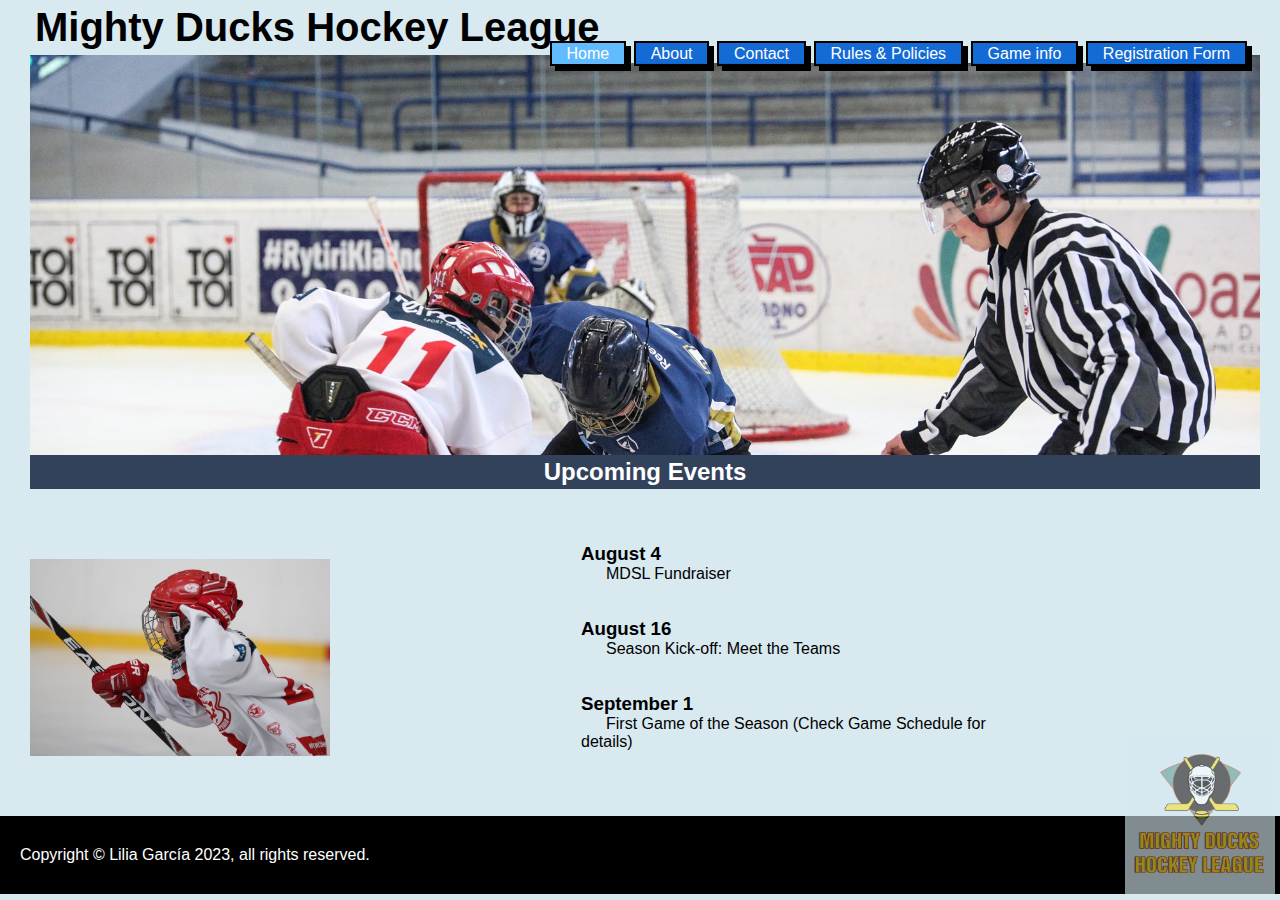
<file: index.html>
<!DOCTYPE html>
<html lang="en">
  <head>
    <meta charset="UTF-8" />
    <meta http-equiv="X-UA-Compatible" content="IE=edge" />
    <meta name="viewport" content="width=device-width, initial-scale=1.0" />
    <link
      rel="shortcut icon"
      href="./assets/images/favicon.ico"
      type="image/x-icon"
    />
    <link rel="stylesheet" href="./assets/styles/style.css" />
    <title>Mighty Ducks Hockey League</title>
  </head>
  <body>
    <header>
      <h1>Mighty Ducks Hockey League</h1>
      <nav>
        <div class="botones">
          <a href="#" class="active-page">Home</a>
          <a href="./aboutMDHL.html" class="desactive-page">About</a>
          <a href="./contact.html" class="desactive-page">Contact</a>
          <a href="./rules.html" class="desactive-page">Rules & Policies</a>
          <a href="./game_info.html" class="desactive-page">Game info</a>
          <a href="./registration.html" class="desactive-page">Registration Form</a>
        </div>
      </nav>
      <h2 class="title">Upcoming Events</h2>
    </header>
    <main>
      <section class="container-flex">
        <div class="imagen">
          <img
            src="./assets/images/hockey_1.jpg"
            alt="imagen hockey"
            width="300"
          />
        </div>

        <div class="logo">
          <img
            src="./assets/images/Logo_Mighty_ducks-01.png"
            alt="logo"
            width="150"
          />
        </div>

        <div class="container">
          <div class="box">
            <h3>August 4</h3>
            <p>MDSL Fundraiser</p>
          </div>
          <div class="box">
            <h3>August 16</h3>
            <p>Season Kick-off: Meet the Teams</p>
          </div>
          <div class="box">
            <h3>September 1</h3>
            <p>First Game of the Season (Check Game Schedule for details)</p>
          </div>
        </div>
      </section>
    </main>
    <footer>
      <p>Copyright &copy; Lilia García 2023, all rights reserved.</p>
    </footer>
  </body>
</html>
</file>
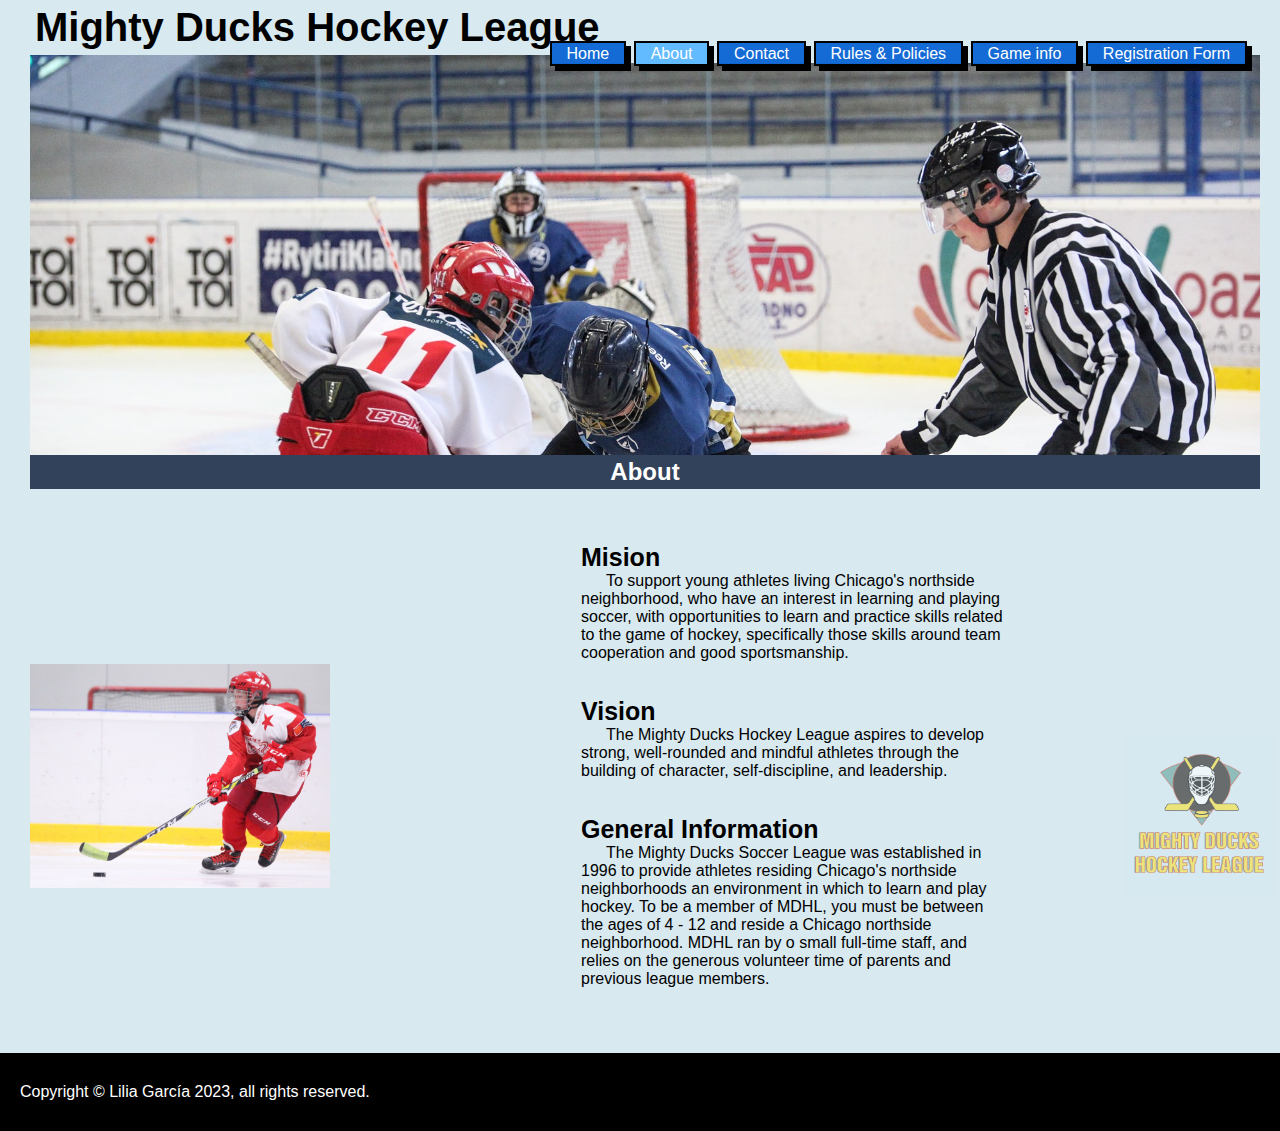
<file: aboutMDHL.html>
<!DOCTYPE html>
<html lang="en">
  <head>
    <meta charset="UTF-8" />
    <meta http-equiv="X-UA-Compatible" content="IE=edge" />
    <meta name="viewport" content="width=device-width, initial-scale=1.0" />
    <link
      rel="shortcut icon"
      href="./assets/images/favicon.ico"
      type="image/x-icon"
    />
    <link rel="stylesheet" href="./assets/styles/style.css" />
    <title>About MDHL</title>
  </head>
  <body>
    <header>
      <h1>Mighty Ducks Hockey League</h1>
      <nav>
        <div class="botones">
          <a href="./index.html" class="desactive-page">Home</a>
          <a href="#" class="active-page">About</a>
          <a href="./contact.html" class="desactive-page">Contact</a>
          <a href="./rules.html" class="desactive-page">Rules & Policies</a>
          <a href="./game_info.html" class="desactive-page">Game info</a>
          <a href="./registration.html" class="desactive-page">Registration Form</a>
        </div>
      </nav>
      <h2 class="title">About</h2>
    </header>

    <main>
      <section class="container-flex">
        <div class="imagen">
          <img src="./assets/images/hockey_2.jpg" alt="image2" width="300" />
        </div>

        <div class="logo">
          <img
            src="./assets/images/Logo_Mighty_ducks-01.png"
            alt="logo"
            width="150"
          />
        </div>

        <div class="container">
          <div class="box">
            <h2>Mision</h2>
            <p>
              To support young athletes living Chicago's northside neighborhood,
              who have an interest in learning and playing soccer, with
              opportunities to learn and practice skills related to the game of
              hockey, specifically those skills around team cooperation and good
              sportsmanship.
            </p>
          </div>
          <div class="box">
            <h2>Vision</h2>
            <p>
              The Mighty Ducks Hockey League aspires to develop strong,
              well-rounded and mindful athletes through the building of
              character, self-discipline, and leadership.
            </p>
          </div>
          <div class="box">
            <h2>General Information</h2>
            <p>
              The Mighty Ducks Soccer League was established in 1996 to provide
              athletes residing Chicago's northside neighborhoods an environment
              in which to learn and play hockey. To be a member of MDHL, you
              must be between the ages of 4 - 12 and reside a Chicago northside
              neighborhood. MDHL ran by o small full-time staff, and relies on
              the generous volunteer time of parents and previous league
              members.
            </p>
          </div>
        </div>
      </section>
    </main>

    <footer>
      <p>Copyright &copy; Lilia García 2023, all rights reserved.</p>
    </footer>
  </body>
</html>
</file>
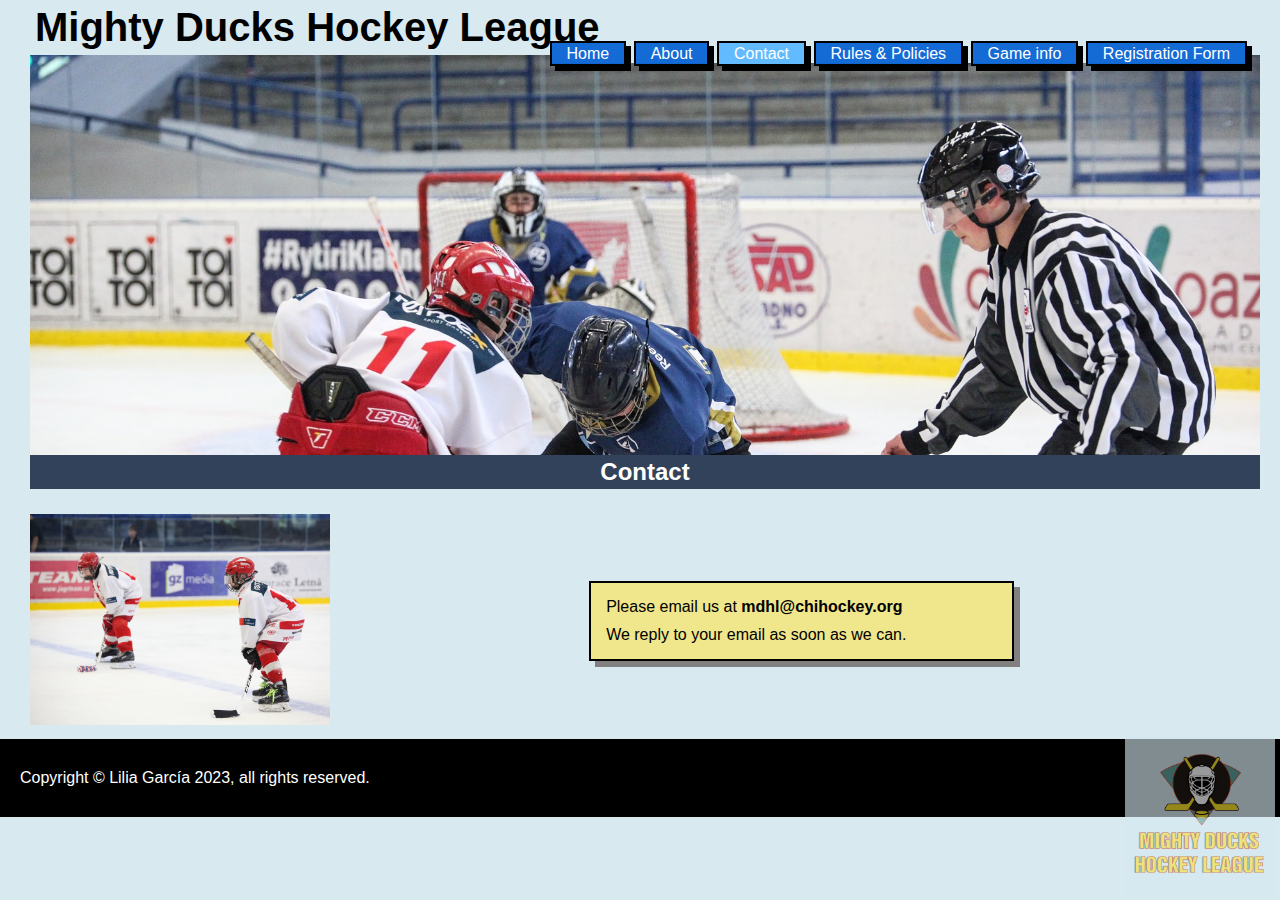
<file: contact.html>
<!DOCTYPE html>
<html lang="en">
  <head>
    <meta charset="UTF-8" />
    <meta http-equiv="X-UA-Compatible" content="IE=edge" />
    <meta name="viewport" content="width=device-width, initial-scale=1.0" />
    <link
      rel="shortcut icon"
      href="./assets/images/favicon.ico"
      type="image/x-icon"
    />
    <link rel="stylesheet" href="./assets/styles/style.css" />
    <title>Contact</title>
  </head>
  <body>
    <header>
      <h1>Mighty Ducks Hockey League</h1>
      <nav>
        <div class="botones">
          <a href="./index.html" class="desactive-page">Home</a>
          <a href="./aboutMDHL.html" class="desactive-page">About</a>
          <a href="#" class="active-page">Contact</a>
          <a href="./rules.html" class="desactive-page">Rules & Policies</a>
          <a href="./game_info.html" class="desactive-page">Game info</a>
          <a href="./registration.html" class="desactive-page">Registration Form</a>
        </div>
      </nav>
      <h2 class="title">Contact</h2>
    </header>

    <main>
      <div class="container-flex">
        <div class="imagen">
          <img src="./assets/images/hockey_3.jpg" alt="image3" width="300" />
        </div>

        <div class="logo">
          <img
            src="./assets/images/Logo_Mighty_ducks-01.png"
            alt="logo"
            width="150"
          />
        </div>

        <div class="container">
          <div class="contact">
            <p>
              Please email us at
              <a href="mailto:mdhl@chihockey.org">mdhl@chihockey.org</a>
            </p>
            <p>We reply to your email as soon as we can.</p>
          </div>
        </div>
      </div>
    </main>

    <footer>
      <p>Copyright &copy; Lilia García 2023, all rights reserved.</p>
    </footer>
  </body>
</html>
</file>
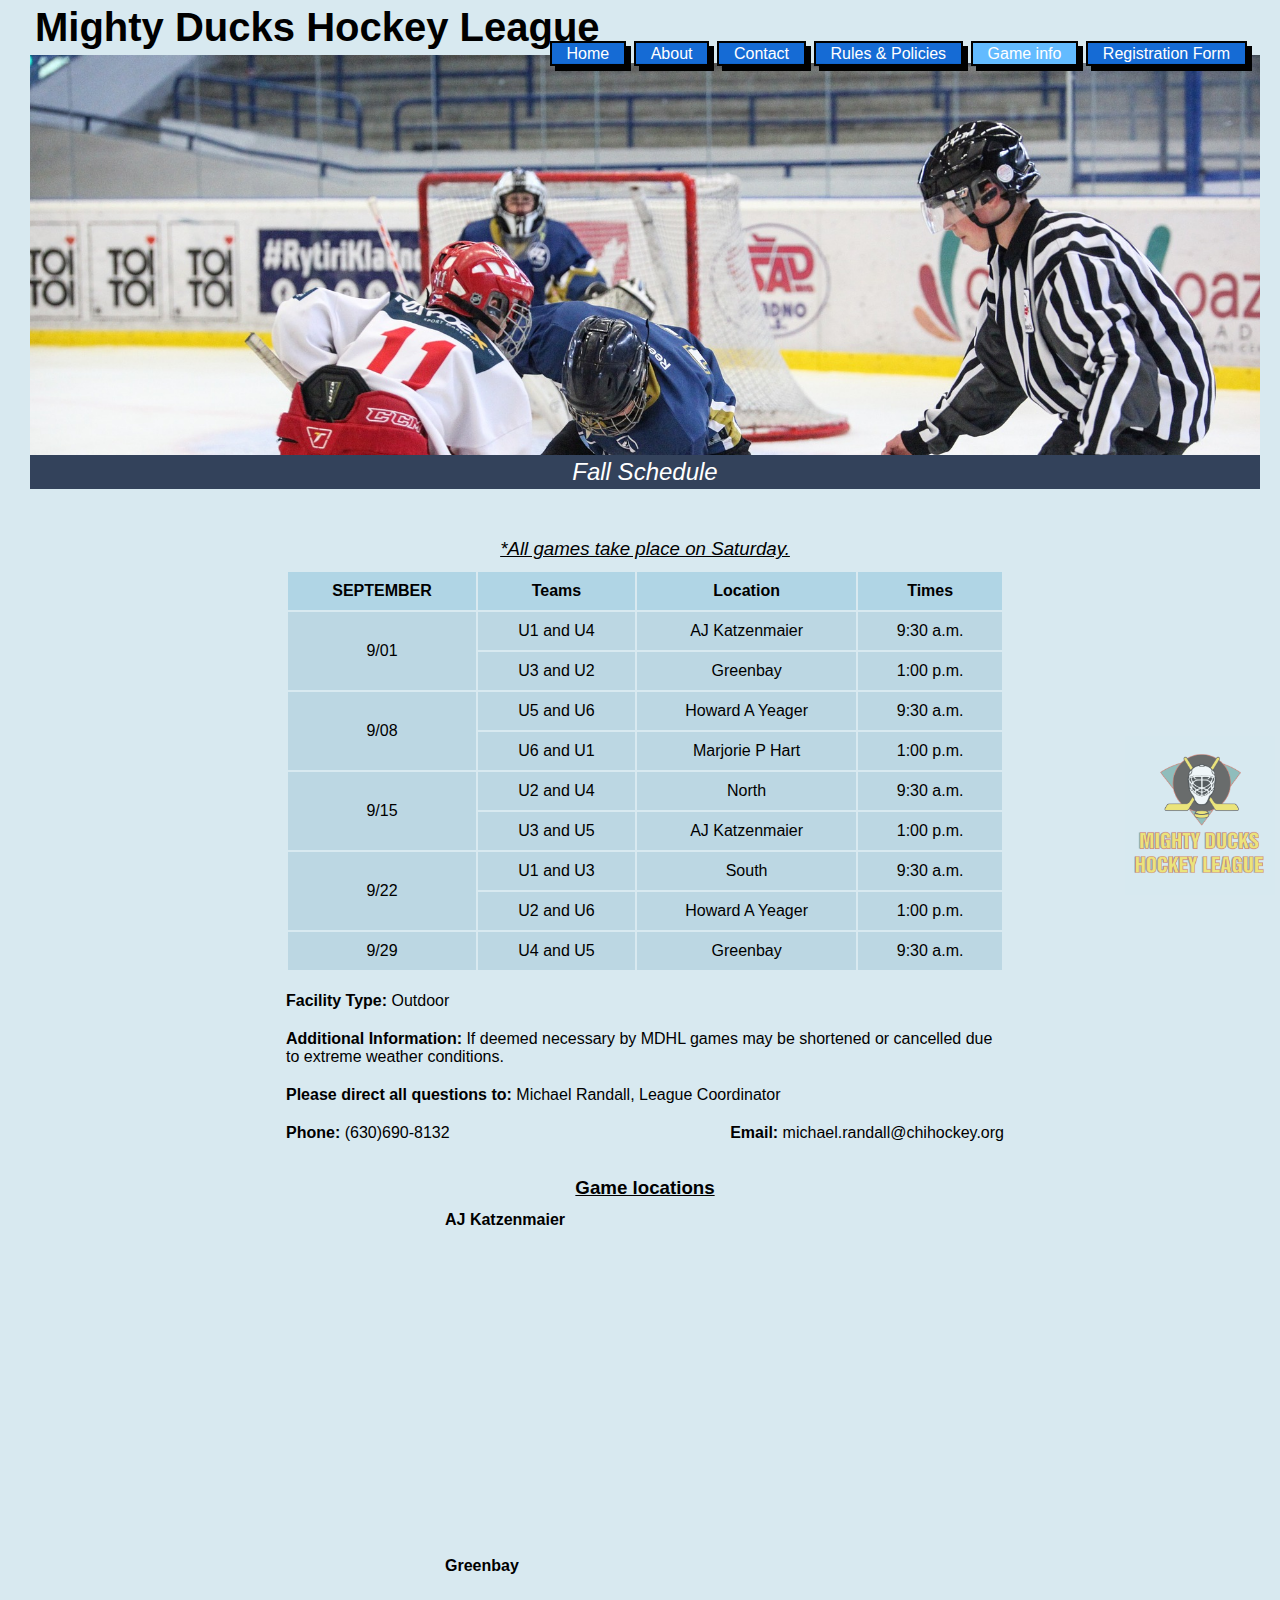
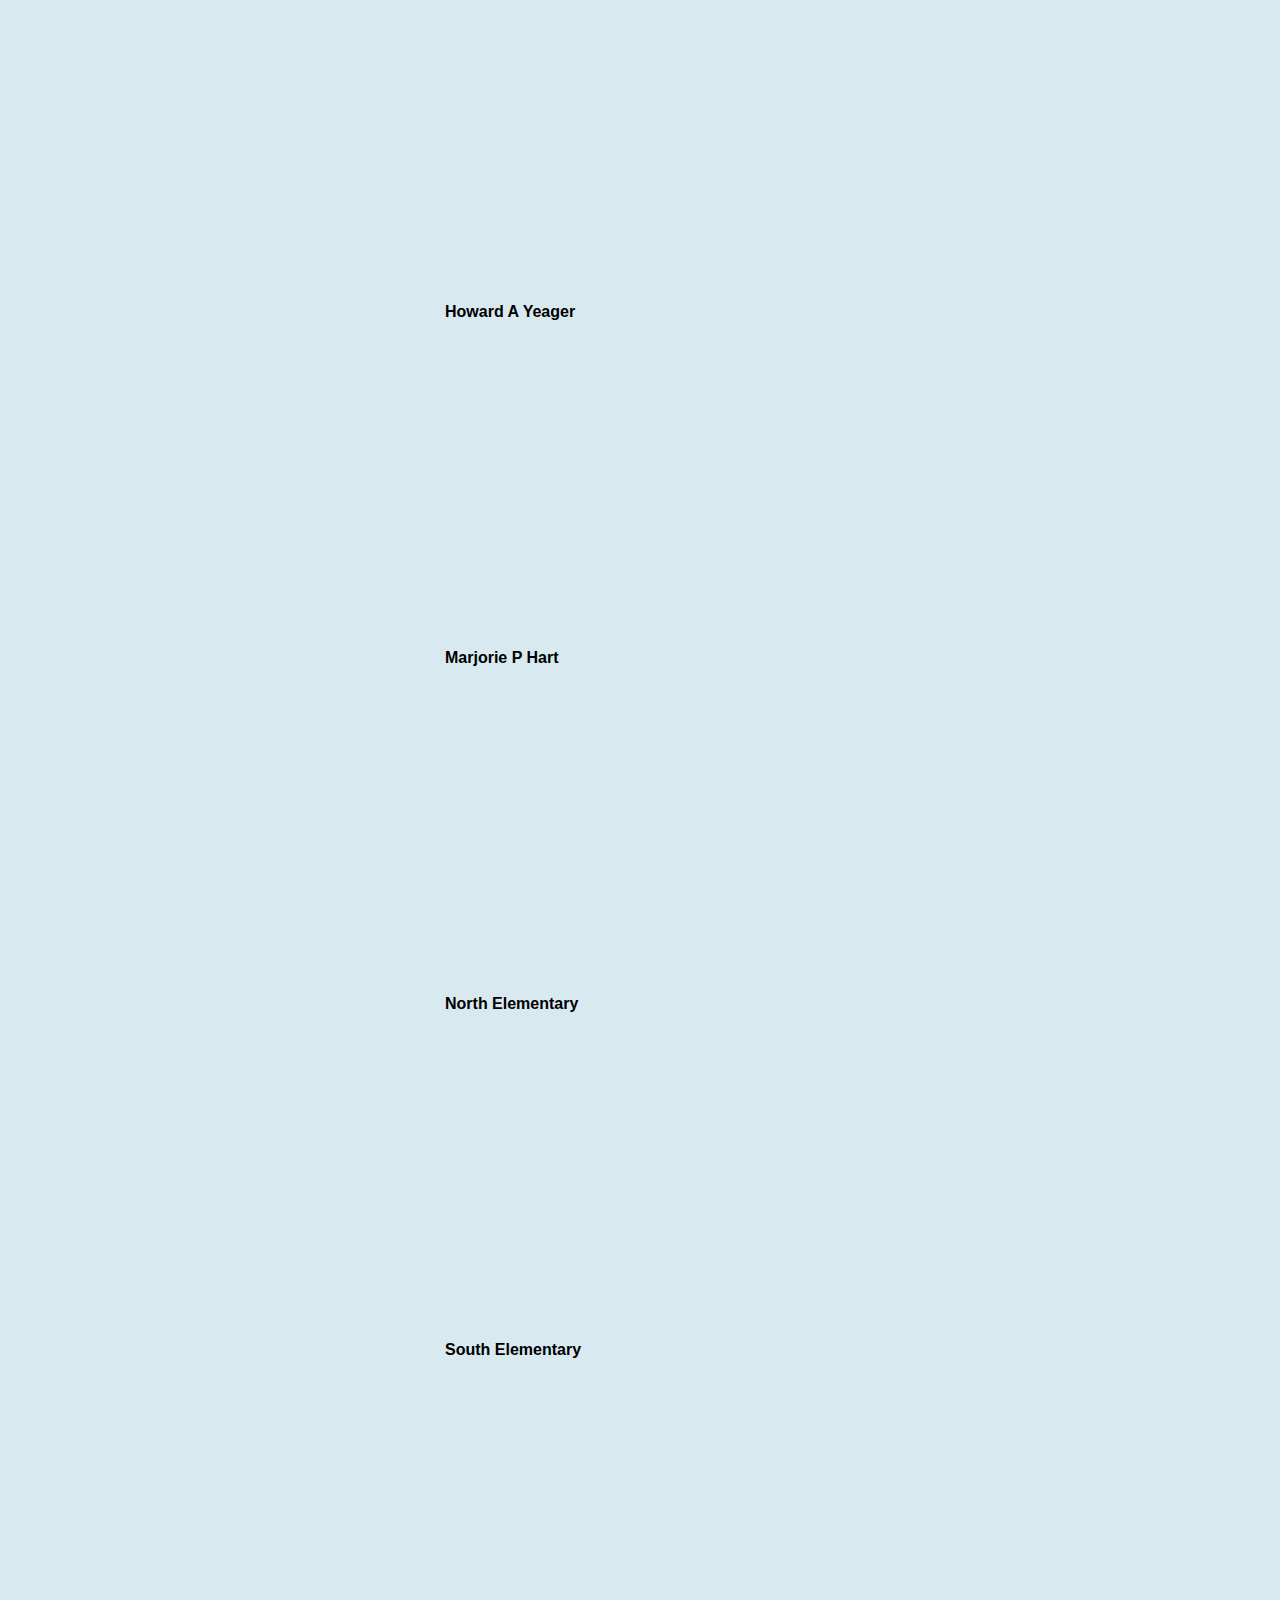
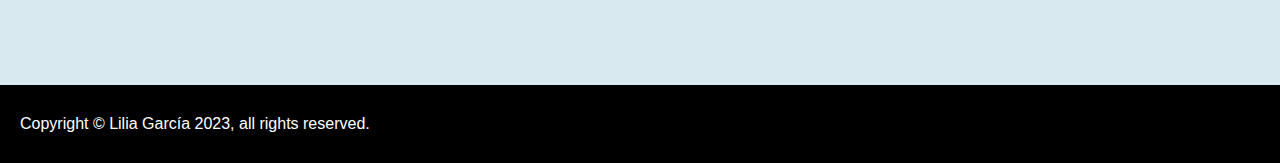
<file: game_info.html>
<!DOCTYPE html>
<html lang="en">
<head>
    <meta charset="UTF-8">
    <meta http-equiv="X-UA-Compatible" content="IE=edge">
    <meta name="viewport" content="width=device-width, initial-scale=1.0">
    <link rel="shortcut icon" href="./assets/images/favicon.ico" type="image/x-icon">
    <link rel="stylesheet" href="./assets/styles/style.css">
    <title>Game Information</title>
</head>
<body>
    <header>
        <h1>Mighty Ducks Hockey League</h1>
        <nav>
            <div class="botones">
                <a href="./index.html" class="desactive-page">Home</a>
                <a href="./aboutMDHL.html" class="desactive-page">About</a>
                <a href="./contact.html" class="desactive-page">Contact</a>
                <a href="./rules.html" class="desactive-page">Rules & Policies</a>
                <a href="#" class="active-page">Game info</a>
                <a href="./registration.html" class="desactive-page">Registration Form</a>
            </div>
        </nav>
        <h2 class="title game-info-title">Fall Schedule</h2>
    </header>

    <main>
        <section class="container-flex">
            <div class="logo">
                <img src="./assets/images/Logo_Mighty_ducks-01.png" alt="logo" width="150">
            </div>
            <div class="container">
                <h3 class="table-reference">*All games take place on Saturday.</h3>
                <table class="table">
                    <thead>
                        <tr>
                            <th>SEPTEMBER</th>
                            <th>Teams</th>
                            <th>Location</th>
                            <th>Times</th>
                        </tr>
                    </thead>
                    <tbody>
                        <tr>
                            <td rowspan="2">9/01</td>
                            <td>U1 and U4</td>
                            <td>AJ Katzenmaier</td>
                            <td>9:30 a.m.</td>
                        </tr>
                        <tr>
                            <td>U3 and U2</td>
                            <td>Greenbay</td>
                            <td>1:00 p.m.</td>
                        </tr>
                        
                        <tr>
                            <td rowspan="2">9/08</td>
                            <td>U5 and U6</td>
                            <td>Howard A Yeager</td>
                            <td>9:30 a.m.</td>
                        </tr>
                        <tr>
                            <td>U6 and U1</td>
                            <td>Marjorie P Hart</td>
                            <td>1:00 p.m.</td>
                        </tr>
                        
                        <tr>
                            <td rowspan="2">9/15</td>
                            <td>U2 and U4</td>
                            <td>North</td>
                            <td>9:30 a.m.</td>
                        </tr>
                        <tr>
                            <td>U3 and U5</td>
                            <td>AJ Katzenmaier</td>
                            <td>1:00 p.m.</td>
                        </tr>
            
                        <tr>
                            <td rowspan="2">9/22</td>
                            <td>U1 and U3</td>
                            <td>South</td>
                            <td>9:30 a.m.</td>
                        </tr>
                        <tr>
                            <td>U2 and U6</td>
                            <td>Howard A Yeager</td>
                            <td>1:00 p.m.</td>
                        </tr>
                        
                        <tr>
                            <td>9/29</td>
                            <td>U4 and U5</td>
                            <td>Greenbay</td>
                            <td>9:30 a.m.</td>
                        </tr>
                    </tbody>
                </table>
                
                <div class="game-info">
                    <p class="bold-text">Facility Type: <span class="text">Outdoor</span></p>
                    <p class="bold-text">Additional Information: <span class="text">If deemed 
                    necessary by MDHL games may be shortened or cancelled
                    due to extreme weather conditions.</span></p>
                    <p class="bold-text">Please direct all questions to: <span class="text">Michael Randall, League Coordinator</span></p>
                    <div class="contact-game-info">
                        <div class="bold-text">Phone: <span class="text"><a href="tel:(630)690-8132">(630)690-8132</a></span></div>
                        <div class="bold-text">Email: <span class="text"><a href="mailto:michael.randall@chihockey.org">michael.randall@chihockey.org</a></span></div>
                    </div>
                </div>
            </div>
        </section>
        <section class="container-flex-maps">
            <h3>Game locations</h3>
            <div class="map">
                <h4>AJ Katzenmaier</h4>
                <iframe src="https://www.google.com/maps/embed?pb=!1m18!1m12!1m3!1d26802.572752491236!2d-68.89760255813599!3d-32.88966453063467!2m3!1f0!2f0!3f0!3m2!1i1024!2i768!4f13.1!3m3!1m2!1s0x967e09b522bd5683%3A0x684a90ae779e7723!2sEstadio%20Malvinas%20Argentinas!5e0!3m2!1ses-419!2sar!4v1675777645449!5m2!1ses-419!2sar" width="400" height="300" style="border:0;" allowfullscreen="" loading="lazy" referrerpolicy="no-referrer-when-downgrade"></iframe>
            </div>
            <div class="map">
                <h4>Greenbay</h4>
                <iframe src="https://www.google.com/maps/embed?pb=!1m18!1m12!1m3!1d26803.51025523184!2d-68.8412117958069!3d-32.88656531336413!2m3!1f0!2f0!3f0!3m2!1i1024!2i768!4f13.1!3m3!1m2!1s0x967e09a7fb70a2b3%3A0x363d52327d3aafc0!2sGimnasio%20Municipal%20N%C2%B0%201!5e0!3m2!1ses-419!2sar!4v1675777690338!5m2!1ses-419!2sar" width="400" height="300" style="border:0;" allowfullscreen="" loading="lazy" referrerpolicy="no-referrer-when-downgrade"></iframe>
            </div>
            <div class="map">
                <h4>Howard A Yeager</h4>
                <iframe src="https://www.google.com/maps/embed?pb=!1m18!1m12!1m3!1d26794.743915364154!2d-68.81580591201791!3d-32.91553515997043!2m3!1f0!2f0!3f0!3m2!1i1024!2i768!4f13.1!3m3!1m2!1s0x967e0eaa71fa72d5%3A0x509e45e9366285ca!2sClub%20de%20Campo%20Mendoza!5e0!3m2!1ses-419!2sar!4v1675777730888!5m2!1ses-419!2sar" width="400" height="300" style="border:0;" allowfullscreen="" loading="lazy" referrerpolicy="no-referrer-when-downgrade"></iframe>
            </div>
            <div class="map">
                <h4>Marjorie P Hart</h4>
                <iframe src="https://www.google.com/maps/embed?pb=!1m18!1m12!1m3!1d18668.831559929822!2d-68.81055983829052!3d-32.94527911556615!2m3!1f0!2f0!3f0!3m2!1i1024!2i768!4f13.1!3m3!1m2!1s0x967e0b862af4d225%3A0x304febebd983e19e!2sClub%20Mendoza%20de%20Regatas%2C%20Sede%20El%20Torre%C3%B3n%2C%20%22Dr.%20Jos%C3%A9%20E.%20Nazar%22!5e0!3m2!1ses-419!2sar!4v1675777806961!5m2!1ses-419!2sar" width="400" height="300" style="border:0;" allowfullscreen="" loading="lazy" referrerpolicy="no-referrer-when-downgrade"></iframe>
            </div>
            <div class="map">
                <h4>North Elementary</h4>
                <iframe src="https://www.google.com/maps/embed?pb=!1m18!1m12!1m3!1d18671.227025787153!2d-68.8154053669315!3d-32.93393285041698!2m3!1f0!2f0!3f0!3m2!1i1024!2i768!4f13.1!3m3!1m2!1s0x967e0e99f1af09bd%3A0x345a1177200bbf87!2sLos%20Tordos%20Rugby%20Club!5e0!3m2!1ses-419!2sar!4v1675777836496!5m2!1ses-419!2sar" width="400" height="300" style="border:0;" allowfullscreen="" loading="lazy" referrerpolicy="no-referrer-when-downgrade"></iframe>
            </div>
            <div class="map">
                <h4>South Elementary</h4>
                <iframe src="https://www.google.com/maps/embed?pb=!1m18!1m12!1m3!1d18659.839481255967!2d-68.88665258435617!3d-32.987839729674825!2m3!1f0!2f0!3f0!3m2!1i1024!2i768!4f13.1!3m3!1m2!1s0x967e0aee49255505%3A0x83808e7e5b675029!2sClub%20del%20Personal%20del%20Banco%20de%20Mendoza!5e0!3m2!1ses-419!2sar!4v1675777877937!5m2!1ses-419!2sar" width="400" height="300" style="border:0;" allowfullscreen="" loading="lazy" referrerpolicy="no-referrer-when-downgrade"></iframe>
            </div>
        </section>
    </main>

    <footer>
        <p>Copyright &copy; Lilia García 2023, all rights reserved.</p>
    </footer>
</body>
</html>
</file>
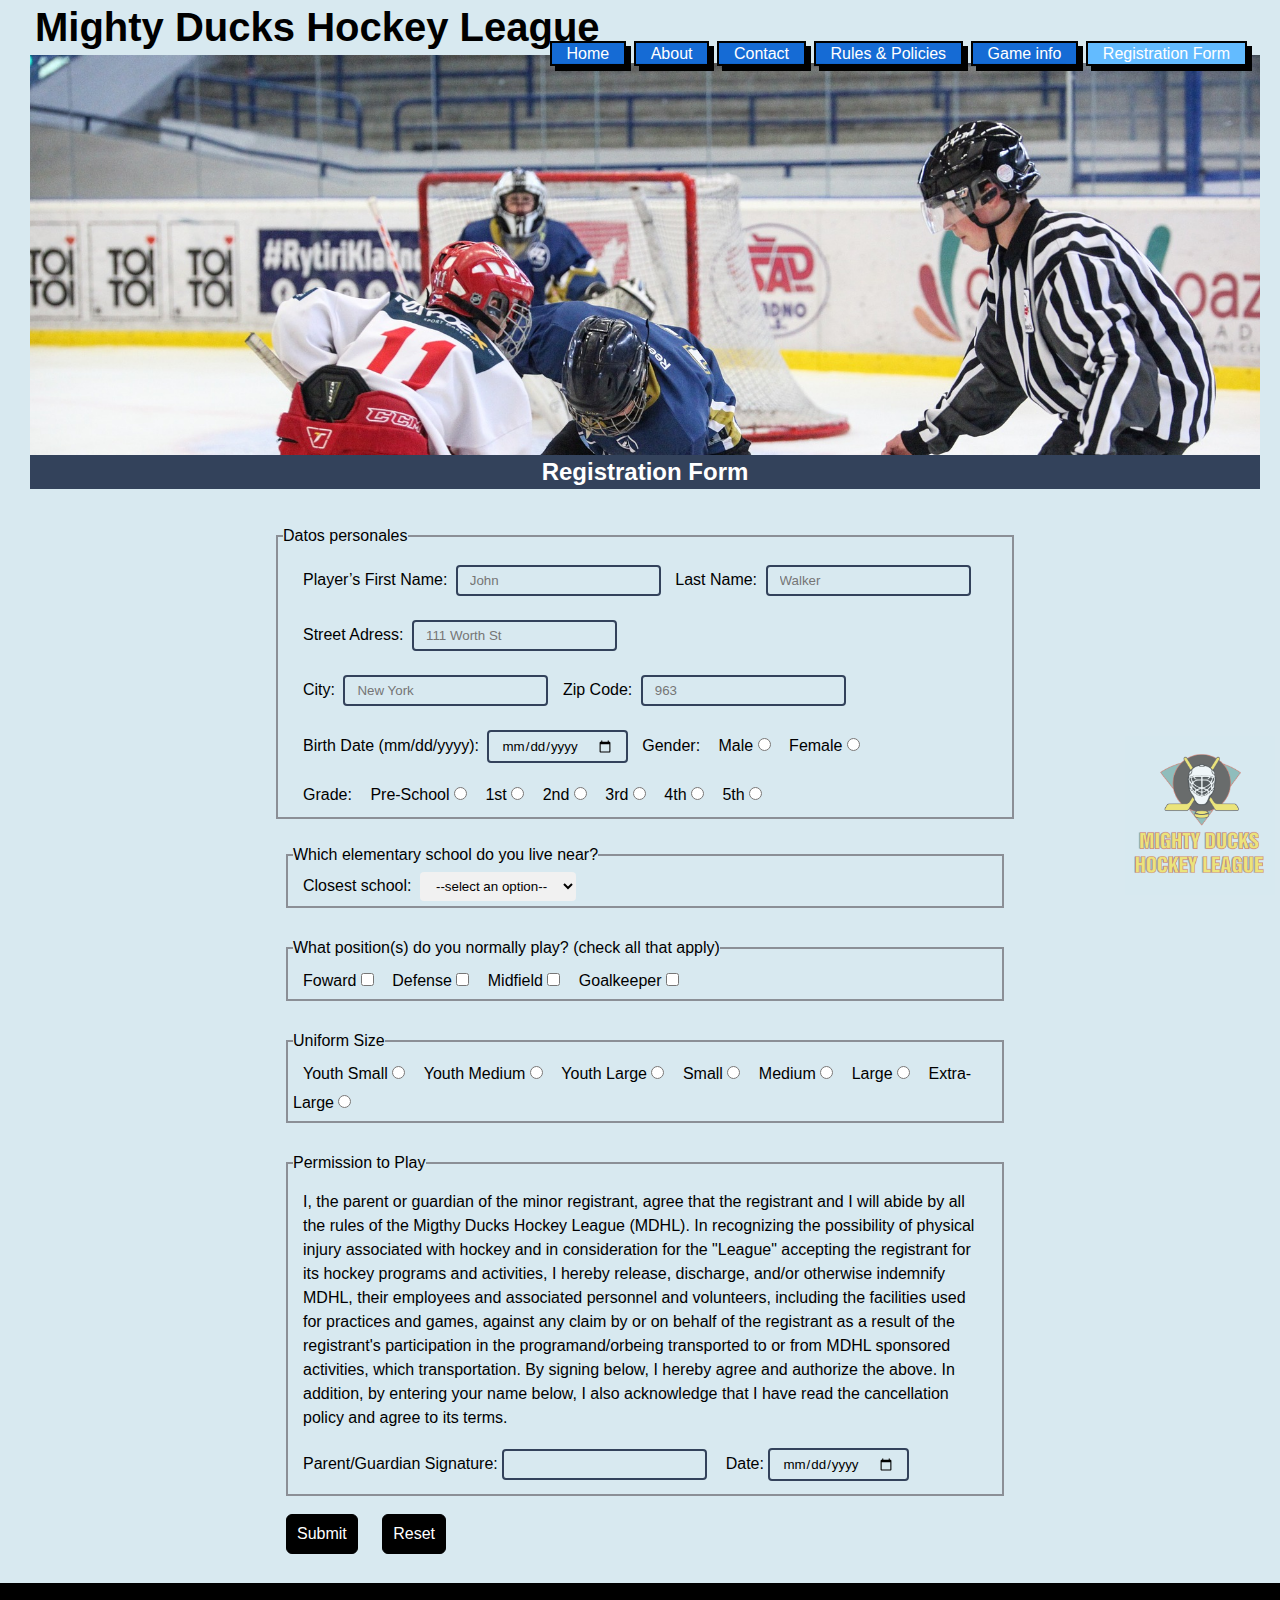
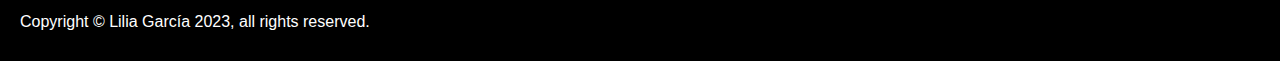
<file: registration.html>
<!DOCTYPE html>
<html lang="en">
<head>
    <meta charset="UTF-8">
    <meta http-equiv="X-UA-Compatible" content="IE=edge">
    <meta name="viewport" content="width=device-width, initial-scale=1.0">
    <link rel="shortcut icon" href="./assets/images/favicon.ico" type="image/x-icon">
    <link rel="stylesheet" href="./assets/styles/style.css">
    <title>Registration Form</title>
</head>
<body>
    <header>
        <h1>Mighty Ducks Hockey League</h1>
        <nav>
            <div class="botones">
                <a href="./index.html" class="desactive-page">Home</a>
                <a href="./aboutMDHL.html" class="desactive-page">About</a>
                <a href="./contact.html" class="desactive-page">Contact</a>
                <a href="./rules.html" class="desactive-page">Rules & Policies</a>
                <a href="./game_info.html" class="desactive-page">Game info</a>
                <a href="#" class="active-page">Registration Form</a>
            </div>
        </nav>
        <h2 class="title">Registration Form</h2>
    </header>
    <main>
        <div class="logo">
            <img src="./assets/images/Logo_Mighty_ducks-01.png" alt="logo" width="150">
        </div>
        <div class="container-form">
            <form action="show_data.html" method="get">
                <fieldset>
                    <legend>Datos personales</legend>
                    <div class="box-form">
                        <label for="first_name">Player’s First Name:</label>
                        <input type="text" id="first_name" name="first_name" placeholder="John" required>
                        <label for="last_name">Last Name:</label>
                        <input type="text" id="last_name" name="last_name" placeholder="Walker" required>
                    </div>
                    <div class="box-form">
                        <label for="adress">Street Adress:</label>
                        <input type="text" id="adress" name="adress" placeholder="111 Worth St" required>
                    </div>
                    <div class="box-form">
                        <label for="city">City:</label>
                        <input type="text" id="city" name="city" placeholder="New York" required>
                        <label for="zip-code">Zip Code:</label>
                        <input type="number" id="zip-code" name="zip-code" placeholder="963" required>
                    </div>
                    <div class="box-form">
                        <label for="birth-date">Birth Date (mm/dd/yyyy):</label>
                        <input type="date" id="birth-date" name="date">
                        <label>Gender:</label>
                        <label>
                            Male
                            <input type="radio" name="gender" id="male" value="M">
                        </label>
                        <label>
                            Female
                            <input type="radio" name="gender" id="female" value="F">
                        </label>
                    </div>
                    <div class="box-form">
                        <label>Grade:</label>
                        <label>
                            Pre-School
                            <input type="radio" name="grade" id="pre-school" value="pre-school">
                        </label>
                        <label>
                            1st
                            <input type="radio" name="grade" id="1st" value="1st">
                        </label>
                        <label>
                            2nd
                            <input type="radio" name="grade" id="2nd" value="2nd">
                        </label>
                        <label>
                            3rd
                            <input type="radio" name="grade" id="3rd" value="3rd">
                        </label>
                        <label>
                            4th
                            <input type="radio" name="grade" id="4th" value="4th">
                        </label>
                        <label>
                            5th
                            <input type="radio" name="grade" id="5th" value="5th">
                        </label>
                    </div>
                </fieldset>
                <div class="box-form">
                    <fieldset>
                        <legend>Which elementary school do you live near?</legend>
                        <label for="closest-school">Closest school:</label>
                        <select name="closest-school" id="closest-school">
                            <option selected disabled>--select an option--</option>
                            <option value="AJ Katzenmaier">AJ Katzenmaier</option>
                            <option value="Greenbay">Greenbay</option>
                            <option value="Howard A Yeager">Howard A Yeager</option>
                            <option value="Marjorie P Hart">Marjorie P Hart</option>
                            <option value="North Elementary">North Elementary</option>
                            <option value="South Elementary">South Elementary</option>
                        </select>
                    </fieldset>
                </div>
                <div class="box-form">
                    <fieldset>
                        <legend>What position(s) do you normally play? (check all that apply)</legend>
                        <label for="foward">
                            Foward
                            <input type="checkbox" name="position" id="foward" value="Foward">
                        </label>
                        <label for="defense">
                            Defense
                            <input type="checkbox" name="position" id="defense" value="Defense">
                        </label>
                        <label for="midfield">
                            Midfield
                            <input type="checkbox" name="position" id="midfield" value="Midfield">
                        </label>
                        <label for="goalkeeper">
                            Goalkeeper
                            <input type="checkbox" name="position" id="goalkeeper" value="Goalkeeper">
                        </label>
                    </fieldset>
                </div>
                <div class="box-form">
                    <fieldset>
                        <legend>Uniform Size</legend>
                        <label for="youth-small">
                            Youth Small
                            <input type="radio" name="uniform-size" id="youth-small" value="Youth Small">
                        </label>
                        <label for="youth-medium">
                            Youth Medium
                            <input type="radio" name="uniform-size" id="youth-medium" value="Youth Medium">
                        </label>
                        <label for="youth-large">
                            Youth Large
                            <input type="radio" name="uniform-size" id="youth-large" value="Youth Large">
                        </label>
                        <label for="small">
                            Small
                            <input type="radio" name="uniform-size" id="small" value="Small">
                        </label>
                        <label for="medium">
                            Medium
                            <input type="radio" name="uniform-size" id="medium" value="Medium">
                        </label>
                        <label for="large">
                            Large
                            <input type="radio" name="uniform-size" id="large" value="Large">
                        </label>
                        <label for="extra-large">
                            Extra-Large
                            <input type="radio" name="uniform-size" id="extra-large" value="Extra-Large">
                        </label>
                    </fieldset>
                </div>
                <div class="box-form">
                    <fieldset>
                        <legend>Permission to Play</legend>
                        <p>I, the parent or guardian of the minor registrant, agree that the registrant and I will abide by all the rules
                            of the Migthy Ducks Hockey League (MDHL). In recognizing the possibility of physical injury
                            associated with hockey and in consideration for the "League" accepting the registrant for its
                            hockey programs and activities, I hereby release, discharge, and/or otherwise indemnify MDHL,
                            their employees and associated personnel and volunteers, including the facilities used for
                            practices and games, against any claim by or on behalf of the registrant as a result of the
                            registrant's participation in the programand/orbeing transported to or from MDHL sponsored
                            activities, which transportation.
                            By signing below, I hereby agree and authorize the above. In addition, by entering your name below, I also
                            acknowledge that I have read the cancellation policy and agree to its terms.
                        </p>
                        <label>
                            Parent/Guardian Signature:
                            <input type="text" name="signature" id="signature" required>
                        </label>
                        <label>
                            Date:
                            <input type="date" name="date" id="date" required>
                        </label>
                    </fieldset>
                </div>
                <div class="box-form">
                    <button type="submit">Submit</button>
                    <button type="reset">Reset</button>
                </div>
            </form>
        </div>
    </main>
    <footer>
        <p>Copyright &copy; Lilia García 2023, all rights reserved.</p>
    </footer>
</body>
</html>
</file>
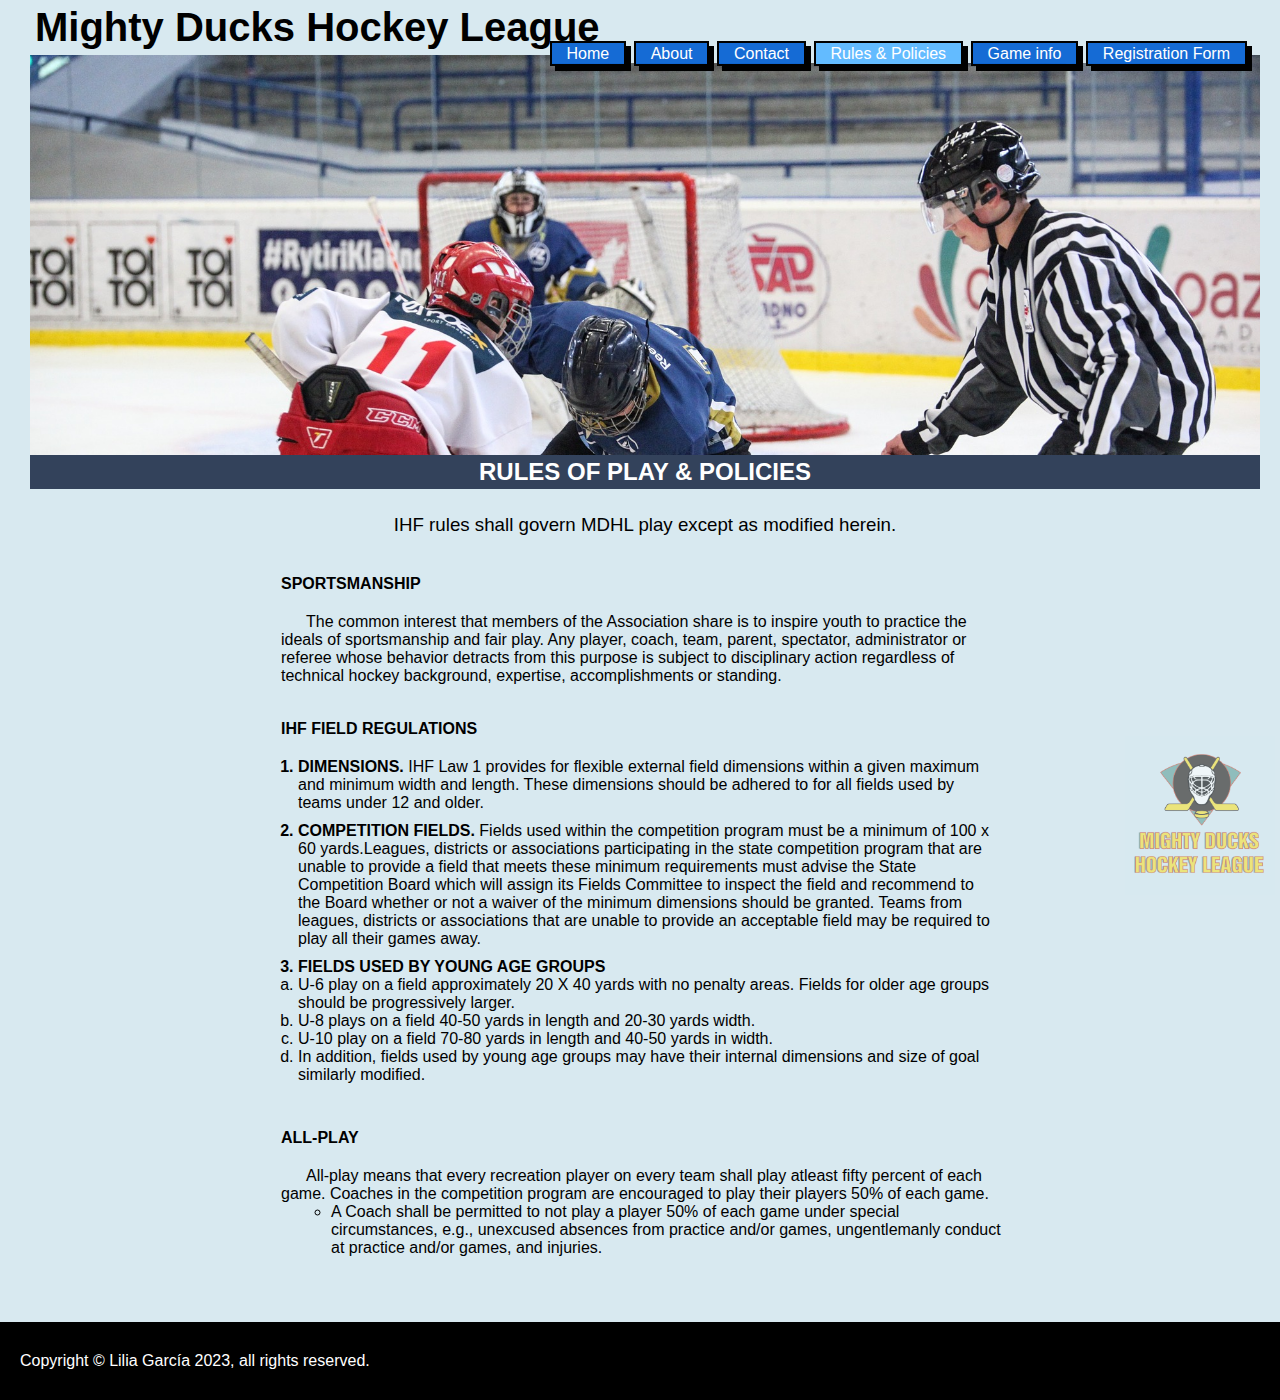
<file: rules.html>
<!DOCTYPE html>
<html lang="en">
  <head>
    <meta charset="UTF-8" />
    <meta http-equiv="X-UA-Compatible" content="IE=edge" />
    <meta name="viewport" content="width=device-width, initial-scale=1.0" />
    <link
      rel="shortcut icon"
      href="./assets/images/favicon.ico"
      type="image/x-icon"
    />
    <link rel="stylesheet" href="./assets/styles/style.css" />
    <title>Rules of Play & Policies</title>
  </head>
  <body>
    <header>
      <h1>Mighty Ducks Hockey League</h1>
      <nav>
        <div class="botones">
          <a href="./index.html" class="desactive-page">Home</a>
          <a href="./aboutMDHL.html" class="desactive-page">About</a>
          <a href="./contact.html" class="desactive-page">Contact</a>
          <a href="#" class="active-page">Rules & Policies</a>
          <a href="./game_info.html" class="desactive-page">Game info</a>
          <a href="./registration.html" class="desactive-page">Registration Form</a>
        </div>
      </nav>
      <h2 class="title">RULES OF PLAY & POLICIES</h2>
      <h3 class="rules">
        IHF rules shall govern MDHL play except as modified herein.
      </h3>
    </header>

    <main>
      <section class="container-flex">
        <div class="logo">
          <img
            src="./assets/images/Logo_Mighty_ducks-01.png"
            alt="logo"
            width="150"
          />
        </div>

        <div class="container">
          <div class="box">
            <h4>SPORTSMANSHIP</h4>
            <p>
              The common interest that members of the Association share is to
              inspire youth to practice the ideals of sportsmanship and fair
              play. Any player, coach, team, parent, spectator, administrator or
              referee whose behavior detracts from this purpose is subject to
              disciplinary action regardless of technical hockey background,
              expertise, accomplishments or standing.
            </p>
          </div>

          <div class="box">
            <h4>IHF FIELD REGULATIONS</h4>
            <ol type="1">
              <li class="item-lista">
                DIMENSIONS.
                <span class="text"
                  >IHF Law 1 provides for flexible external field dimensions
                  within a given maximum and minimum width and length. These
                  dimensions should be adhered to for all fields used by teams
                  under 12 and older.</span
                >
              </li>
              <li class="item-lista">
                COMPETITION FIELDS.
                <span class="text"
                  >Fields used within the competition program must be a minimum
                  of 100 x 60 yards.Leagues, districts or associations
                  participating in the state competition program that are unable
                  to provide a field that meets these minimum requirements must
                  advise the State Competition Board which will assign its
                  Fields Committee to inspect the field and recommend to the
                  Board whether or not a waiver of the minimum dimensions should
                  be granted. Teams from leagues, districts or associations that
                  are unable to provide an acceptable field may be required to
                  play all their games away.</span
                >
              </li>
              <li class="item-lista">
                FIELDS USED BY YOUNG AGE GROUPS
                <ol type="a" class="subitem-lista">
                  <li>
                    U-6 play on a field approximately 20 X 40 yards with no
                    penalty areas. Fields for older age groups should be
                    progressively larger.
                  </li>
                  <li>
                    U-8 plays on a field 40-50 yards in length and 20-30 yards
                    width.
                  </li>
                  <li>
                    U-10 play on a field 70-80 yards in length and 40-50 yards
                    in width.
                  </li>
                  <li>
                    In addition, fields used by young age groups may have their
                    internal dimensions and size of goal similarly modified.
                  </li>
                </ol>
              </li>
            </ol>
          </div>

          <div class="box">
            <h4>ALL-PLAY</h4>
            <p>
              All-play means that every recreation player on every team shall
              play atleast fifty percent of each game. Coaches in the
              competition program are encouraged to play their players 50% of
              each game.
            </p>
            <ul class="item-circle">
              <li>
                A Coach shall be permitted to not play a player 50% of each game
                under special circumstances, e.g., unexcused absences from
                practice and/or games, ungentlemanly conduct at practice and/or
                games, and injuries.
              </li>
            </ul>
          </div>
        </div>
      </section>
    </main>

    <footer>
      <p>Copyright &copy; Lilia García 2023, all rights reserved.</p>
    </footer>
  </body>
</html>
</file>
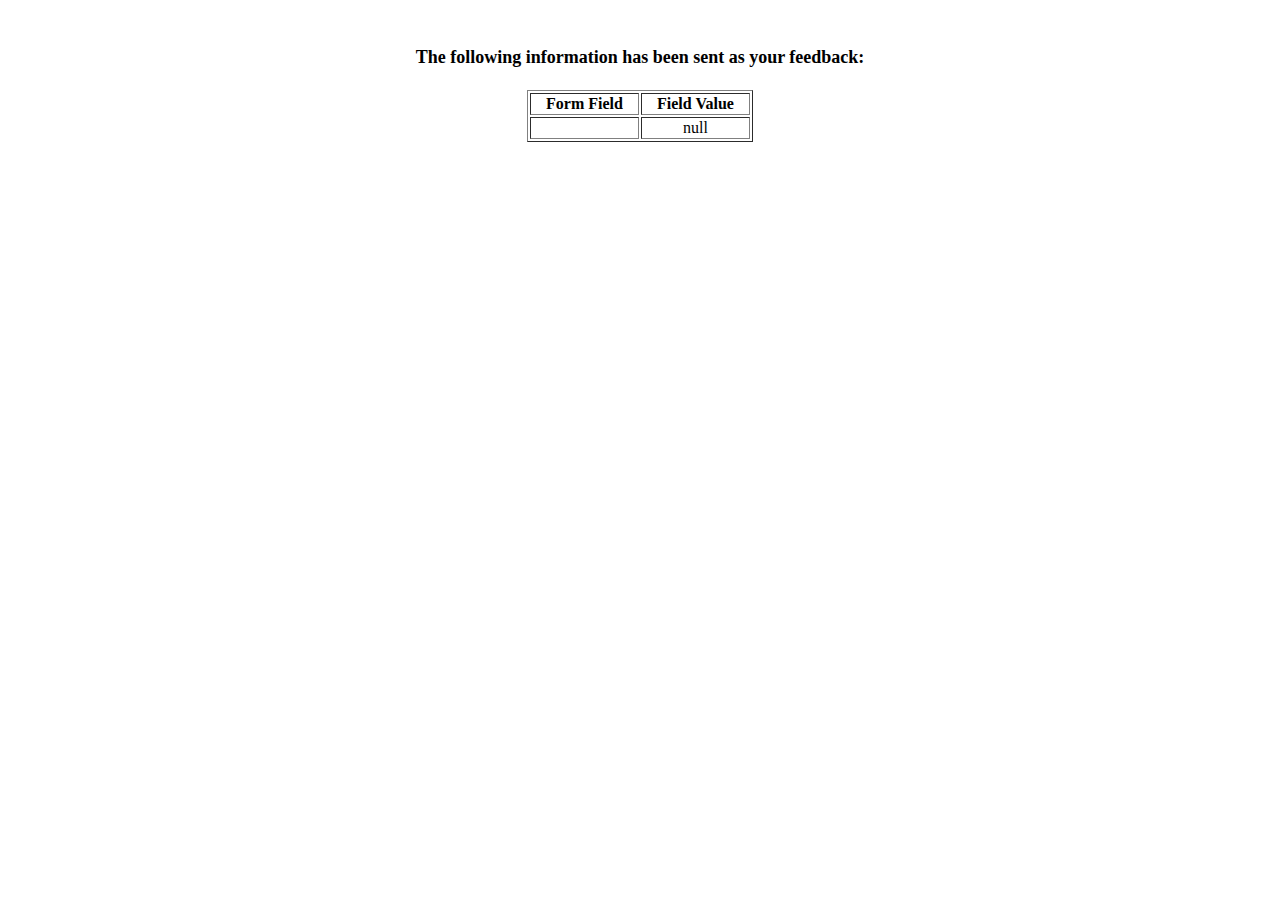
<file: show_data.html>
<html>
  <head>
    <title>Feedback Sent</title>
  </head>
  <body>
    <p align="center">&nbsp;</p>
    <h1 align="center">
      <font size="+1"
        >The following information has been sent as your feedback:</font
      >
    </h1>

    <table border="1" align="center" width="226">
      <tr>
        <th align="center">Form Field</th>
        <th align="center">Field Value</th>
      </tr>

      <script language="javascript">
        var args = location.search.substr(1).split("&");
        for (var i = 0; i < args.length; ++i) {
          var parts = args[i].split("=");
          if (parts != null) {
            var field = parts[0];
            var value = parts[1];
            if (value == null) {
              value = "null";
            } else {
              value = '"' + unescape(value.replace(/\+/g, " ")) + '"';
            }

            document.writeln('<tr><td align="center">' + field + "</td>");
            document.writeln('<td align="center">' + value + "</td></tr>");
          }
        }
      </script>

      <noscript>
        <tr>
          <td>
            <p>You need to turn on Javascript in your browser.</p>

            <p>In Microsoft Internet Explorer 4 or greater:</p>
            <ul>
              <li>
                From the "Tools" menu (in IE 4, it's the "View" menu), select
                "Internet Options".
              </li>
              <li>Click on the "Security" tab.</li>
              <li>
                Click on the "Custom Level" button. (In IE 4, select "Custom"
                and then click on "Settings...".)
              </li>
              <li>Under "Active scripting" make sure "Enable" is selected.</li>
            </ul>

            <p>In Netscape version 4 or greater:</p>
            <ul>
              <li>From the <b>Edit</b> menu, select <b>Preferences</b>.</li>
              <li>
                In the <b>Category</b> list on the left, click on the word
                "Advanced".
              </li>
              <li>
                In the panel on the right, make sure "Enable JavaScript" is
                checked.
              </li>
              <li>Click the <b>OK</b> button.</li>
            </ul>
          </td>
        </tr>
      </noscript>
    </table>
  </body>
</html>
</file>
<file: assets/styles/style.css>
* {
  padding: 0;
  margin: 0;
  font-family: Arial, Helvetica, sans-serif;
  box-sizing: border-box;
  background-color: #d8e9f0;
}

body {
  position: relative;
}

header,
main {
  margin: 0 20px 10px 30px;
}

h1 {
  display: inline-block;
  padding: 5px;
  font-size: 40px;
}

nav {
  height: 400px;
  background-image: url(../images/design1_image1.jpg);
  background-size: cover;
  z-index: -1;
}

.botones {
  display: inline-block;
  position: absolute;
  right: 30px;
  z-index: 1;
  transform: translate(0, -10px);
}

.botones a {
  text-decoration: none;
  font-size: 16px;
  padding: 2px 15px;
  margin-right: 3px;
  color: white;
  border: 2px solid black;
  box-shadow: 5px 5px black;
}

.desactive-page {
  background-color: rgba(11, 101, 211, 0.956);
}

.desactive-page:hover {
  background-color: #d4e9ff;
  color: black;
}

.active-page {
  background-color: rgb(99, 187, 255);
}

.title {
  color: white;
  text-align: center;
  justify-content: center;
  background-color: #33425b;
  margin-bottom: 2%;
  padding: 3px;
}

.game-info-title {
  font-weight: normal;
  font-style: italic;
}

.rules {
  font-weight: normal;
  text-align: center;
}

.container-flex {
  display: flex;
  justify-content: flex-start;
  align-items: center;
}

.logo {
  position: fixed;
  bottom: 5px;
  right: 5px;
  opacity: 0.6;
}

.container {
  width: 100%;
  display: flex;
  flex-direction: column;
  justify-content: center;
  margin: 2% 20%;
}

.box {
  margin: 5px;
  margin-bottom: 30px;
}

.box h2 {
  font-size: 25px;
}

.box h4 {
  margin-bottom: 20px;
}

.box p {
  text-indent: 25px;
}

.item-lista {
  margin: 10px 17px;
  font-weight: bold;
}

.text {
  font-weight: normal;
}

.bold-text {
  font-weight: bold;
}

.subitem-lista {
  font-weight: normal;
}

.item-circle {
  list-style-type: circle;
  margin-left: 50px;
}

.contact {
  margin-left: 3%;
  padding: 5px;
  border: 2px solid black;
  box-shadow: 6px 6px gray;
  background-color: khaki;
}

.contact p {
  margin: 10px;
  background-color: khaki;
}

.contact a {
  background-color: khaki;
  text-decoration: none;
  color: black;
  font-weight: bold;
}

.contact a:hover {
  color: rgba(0, 0, 255, 0.615);
}

footer {
  padding: 30px 20px;
  background-color: black;
  width: 100%;
}

footer p {
  background-color: black;
  color: white;
}

.table-reference {
  font-weight: normal;
  font-style: italic;
  text-decoration: underline;
  text-align: center;
}

.table {
  padding: 10px;
}

.table th,
td {
  padding: 10px 20px;
  text-align: center;
}

.table th {
  background-color: #b0d5e5;
}

.table td {
  background-color: #bcd7e3;
}

.game-info p {
  padding: 10px;
}

.contact-game-info {
  padding: 10px;
  display: flex;
  justify-content: space-between;
}

.contact-game-info a {
  text-decoration: none;
  color: black;
}

.contact-game-info a:hover {
  color: rgba(0, 0, 255, 0.615);
}

.container-form {
  max-width: 60%;
  display: flex;
  flex-direction: column;
  justify-content: center;
  margin: 2% 20%;
  line-height: 1.5;
}

.box-form {
  padding: 4px 10px;
}

.box-form p {
  padding: 10px;
}

label {
  padding: 10px 4px 10px 10px;
  margin-bottom: 2px;
}

input {
  padding: 6px 12px;
  margin: 8px 0;
  border: 2px solid #33425b;
  border-radius: 4px;
}

fieldset {
  margin: 10px 0px;
  padding: 5px;
  border: 2px solid #8b8f96;
}

select {
  padding: 6px 12px;
  border: none;
  border-radius: 4px;
  background-color: #f1f1f1;
}

button {
  background-color: black;
  border: 1px solid black;
  border-radius: 6px;
  color: white;
  font-size: 1em;
  padding: 10px;
  margin-right: 20px;
  cursor: pointer;
}

button:hover {
  background-color: rgb(255, 225, 0);
  color: black;
}

.container-flex-maps {
  display: flex;
  flex-direction: column;
  align-items: center;
}

.container-flex-maps > h3 {
  text-decoration: underline;
}

.map {
  margin: 12px;
}
</file>
